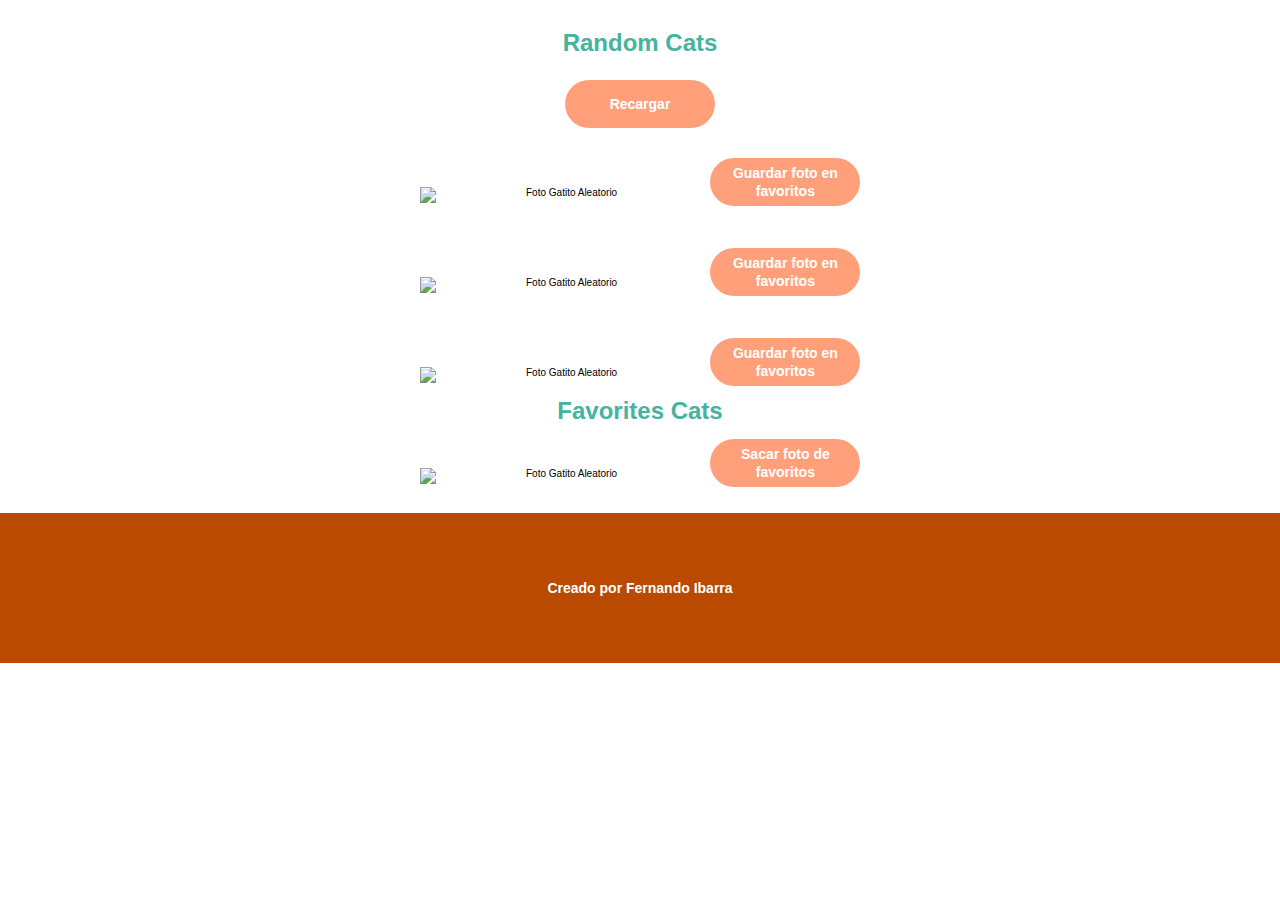
<file: src/index.html>
<!DOCTYPE html>
<html lang="en">
<head>
    <meta charset="UTF-8">
    <meta http-equiv="X-UA-Compatible" content="IE=edge">
    <meta name="viewport" content="width=device-width, initial-scale=1.0">
    <link rel="stylesheet" href="./style.css">
    <title>Gatitos App</title>
</head>
<body>
    <header>
        <div class="header--title-container">
            <h1>Random Cats</h1>
        </div>
    </header>
    <main>
        <section>
            <div class="main-button-container">
                <button type="button" class="button" onclick="reload()">Recargar</button>
            </div>
            <article class="main-img-container">
                <img id="img1" alt="Foto Gatito Aleatorio">
                <button type="button" class="button">Guardar foto en favoritos</button>
            </article>
            <article class="main-img-container">
                <img id="img2" alt="Foto Gatito Aleatorio">
                <button type="button" class="button">Guardar foto en favoritos</button>
            </article>
            <article class="main-img-container">
                <img id="img3" alt="Foto Gatito Aleatorio">
                <button type="button" class="button">Guardar foto en favoritos</button>
            </article>
        </section>
        <section class="main--title-container">
            <div class="title-container">
                <h1>Favorites Cats</h1>
            </div>
            <article class="main-fav-container">
                <img id="img3" alt="Foto Gatito Aleatorio">
                <button type="button" class="button">Sacar foto de favoritos</button>
            </article>
        </section>
    </main>
    <footer>
        <p>Creado por Fernando Ibarra</p>
    </footer>
    <script src="./main.js"></script>
</body>
</html>
</file>
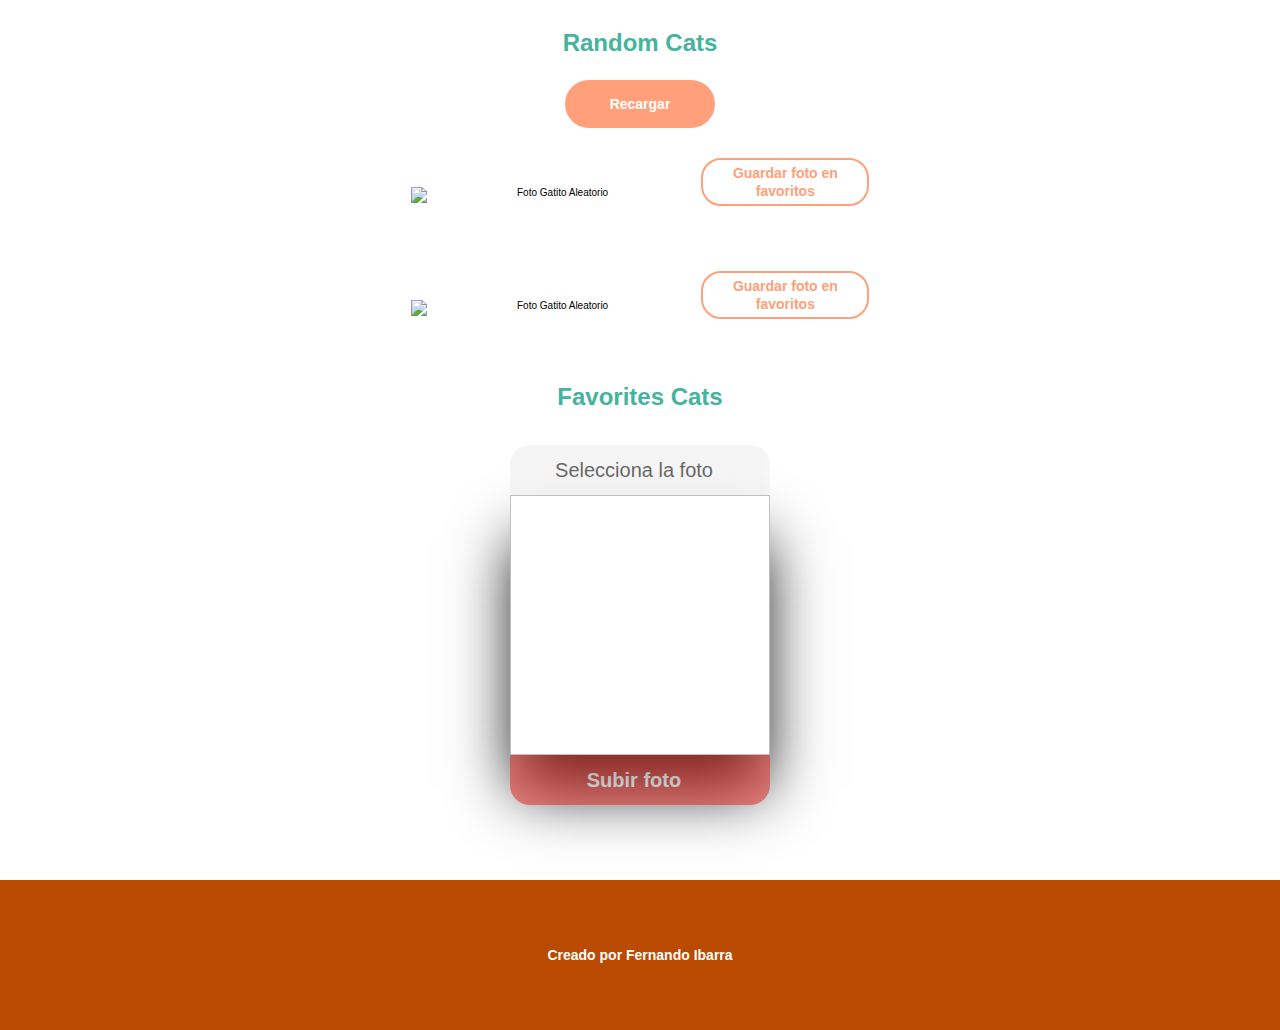
<file: src/Proyecto/index.html>
<!DOCTYPE html>
<html lang="en">
<head>
    <meta charset="UTF-8">
    <meta http-equiv="X-UA-Compatible" content="IE=edge">
    <meta name="viewport" content="width=device-width, initial-scale=1.0">
    <link rel="stylesheet" href="./style.css">
    <title>Gatitos App</title>
</head>
<body>
    <header>
        <div class="header--title-container">
            <h1>Random Cats</h1>
            <span id="error" class="error"></span>
        </div>
    </header>
    <main>
        <section>
            <div class="main-button-container">
                <button type="button" class="button" onclick="loadRandomMichis()">Recargar</button>
            </div>
            <article class="main-img-container">
                <img id="img1" alt="Foto Gatito Aleatorio">
                <button id="btn1">Guardar foto en favoritos</button>
            </article>
            <article class="main-img-container">
                <img id="img2" alt="Foto Gatito Aleatorio">
                <button id="btn2">Guardar foto en favoritos</button>
            </article>
        </section>

        <section id="uploadingMichi" class="main--uploading-container">
            <div>
                <h1>Favorites Cats</h1>
            </div>
            <form id="uploadingForm">
                <label for="file" class="custom-file-upload">Selecciona la foto<i class="fa-solid fa-camera"></i></label>
                <input type="file" name="file" id="file" onchange="previewImg()">
                <img id="preview"/>
                <button type="button" onclick="uploadMichiPhoto()" id="submitCat">Subir foto<i class="fa-solid fa-paper-plane"></i></button>
            </form>
        </section>

        <section class="main--favourite-container" id="main--favourites-container">
        </section>
    </main>
    <footer>
        <p>Creado por Fernando Ibarra</p>
    </footer>
    <script src="./main.js"></script>
</body>
</html>
</file>
<file: src/style.css>
:root {
    /* Colores */
    --light-Salmon: #FFA07A;
    --light-Green: #45B39D;
    --just-white: #FFFFFF;
    --bold-Red: #BA4A00;
}
* {
    box-sizing: border-box;
    margin: 0;
    padding: 0;
}
html {
    font-size: 62.5%;
    font-family: 'DM Sans', sans-serif;
}
header {
    position: relative;
    display: flex;
    flex-direction: column;
    justify-content: center;
    min-width: 320px;
    width: 100%;
    height: 50px;
    text-align: center;
}
.header--title-container {
    width: 100%;
    min-width: 288px;
    max-width: 900px;
    height: 250px;
    margin-top: 35px;
    align-self: center;
}
.header--title-container h1 {
    font-size: 2.4rem;
    font-weight: bold;
    line-height: 2.6rem;
    color: var(--light-Green);
}
main {
    width: 100%;
    height: auto;
    background-color: var(--just-white);
    margin-bottom: 50px;
}
.main-button-container {
    width: 100%;
    height: auto;
    padding-top: 30px;
    padding-bottom: 15px;
    text-align: center;
} 
.main-button-container button{
    width: 150px;
    height: 48px;
    background-color: var(--light-Salmon);
    border: none;
    border-radius: 30px;
    font-size: 1.4rem;
    font-weight: bold;
    line-height: 1.8rem;
    color: var(--just-white);
    font-family: 'DM Sans', sans-serif;
}
.main-img-container {
    width: 100%;
    height: auto;
    padding-top: 15px;
    padding-bottom: 15px;
    align-self: center;
    text-align: center;
}
.main-img-container img {
    min-width: 288px;
    width: 100%;
    height: 50%;
    margin: 0 auto;
    padding-bottom: 15px;
    background-size: cover;
    background-position: center;
    background-repeat: no-repeat;
}
.main-img-container button{
    width: 150px;
    height: 48px;
    background-color: var(--light-Salmon);
    border: none;
    border-radius: 30px;
    font-size: 1.4rem;
    font-weight: bold;
    line-height: 1.8rem;
    color: var(--just-white);
    font-family: 'DM Sans', sans-serif;
}
.main-fav-container {
    width: 100%;
    height: auto;
    padding-top: 15px;
    padding-bottom: 15px;
    align-self: center;
    text-align: center;
}
.main-fav-container img {
    min-width: 288px;
    width: 100%;
    height: 50%;
    margin: 0 auto;
    padding-bottom: 15px;
    background-size: cover;
    background-position: center;
    background-repeat: no-repeat;
}
.main-fav-container button{
    width: 150px;
    height: 48px;
    background-color: var(--light-Salmon);
    border: none;
    border-radius: 30px;
    font-size: 1.4rem;
    font-weight: bold;
    line-height: 1.8rem;
    color: var(--just-white);
    font-family: 'DM Sans', sans-serif;
}
.main--title-container {
    position: relative;
    display: flex;
    flex-direction: column;
    justify-content: center;
    min-width: 320px;
    width: 100%;
    height: 50px;
    text-align: center;
}
.title-container {
    width: 100%;
    min-width: 288px;
    max-width: 900px;
    height: 250px;
    margin-top: 35px;
    align-self: center;
}
.title-container h1 {
    font-size: 2.4rem;
    font-weight: bold;
    line-height: 2.6rem;
    color: var(--light-Green);
}
footer {
    display: flex;
    justify-content: center;
    align-items: center;
    width: 100%;
    height: 150px;
    background-color: var(--bold-Red);
}
footer p {
    width: 100%;
    display: flex;
    justify-content: center;
    align-items: center;
    font-size: 1.4rem;
    font-weight: bold;
    line-height: 1.8rem;
    color: var(--just-white);
}
</file>
<file: src/Proyecto/style.css>
:root {
    /* Colores */
    --light-Salmon: #FFA07A;
    --light-Green: #45B39D;
    --just-white: #FFFFFF;
    --bold-Red: #BA4A00;
    --Red: #FF0000;
}
* {
    box-sizing: border-box;
    margin: 0;
    padding: 0;
}
html {
    font-size: 62.5%;
    font-family: 'DM Sans', sans-serif;
}
header {
    position: relative;
    display: flex;
    flex-direction: column;
    justify-content: center;
    min-width: 320px;
    width: 100%;
    height: 50px;
    text-align: center;
}
.header--title-container {
    width: 100%;
    min-width: 288px;
    max-width: 900px;
    height: 250px;
    margin-top: 35px;
    align-self: center;
}
.header--title-container h1 {
    font-size: 2.4rem;
    font-weight: bold;
    line-height: 2.6rem;
    color: var(--light-Green);
}
main {
    width: 100%;
    height: auto;
    background-color: var(--just-white);
}
.main-button-container {
    width: 100%;
    height: auto;
    padding-top: 30px;
    padding-bottom: 15px;
    text-align: center;
} 
.main-button-container button{
    width: 150px;
    height: 48px;
    background-color: var(--light-Salmon);
    border: none;
    border-radius: 30px;
    font-size: 1.4rem;
    font-weight: bold;
    line-height: 1.8rem;
    color: var(--just-white);
    font-family: 'DM Sans', sans-serif;
}
.error {
    width: auto;
    height: 50px;
    background: var(--Red);
    border: none;
    border-radius: 30px;
    font-size: 1.4rem;
    font-weight: bold;
    line-height: 1.8rem;
    color: var(--just-white);
    font-family: 'DM Sans', sans-serif;
}
.main-img-container {
    width: 100%;
    height: auto;
    padding-top: 15px;
    padding-bottom: 15px;
    align-self: center;
    text-align: center;
}
.main-img-container img {
    min-width: 288px;
    width: 100%;
    height: 50%;
    margin: 0 auto;
    padding-bottom: 15px;
    background-size: cover;
    background-position: center;
    background-repeat: no-repeat;
}
.main-img-container button {
    height: 48px;
    background-color: var(--just-white);
    color: var(--light-Salmon);
    border-radius: 20px;
    font-size: 1.4rem;
    font-weight: bold;
    line-height: 1.8rem;
    border: 2px solid var(--light-Salmon);
    transition: all 0.3s ease 0s;
    width: 12em;
    margin-bottom: 35px;
}
.main-img-container button:hover {
    color: var(--just-white);
    background-color: var(--light-Salmon);
}
.main--uploading-container {
    width: 100%;
    height: auto;
    padding-top: 15px;
    padding-bottom: 15px;
    align-self: center;
    text-align: center;
}
.main--uploading-container div h1 {
    font-size: 2.4rem;
    font-weight: bold;
    line-height: 2.6rem;
    color: var(--light-Green);
}
.main--uploading-container form button {
    height: 48px;
    background-color: var(--just-white);
    color: var(--bold-Red);
    border-radius: 20px;
    font-size: 1.4rem;
    font-weight: bold;
    line-height: 1.8rem;
    border: 2px solid var(--bold-Red);
    transition: all 0.3s ease 0s;
    width: 12em;
    padding: 10px;
}


#submitCat, .custom-file-upload {
  width: 260px;
  height: 50px;
  border-radius: 20px;
  border: none;
  font-size: 20px;
  cursor: pointer;
  background-color: #DB3A34;
  opacity: 0.6;
  color: #fff;
  transition: 0.5s;
  margin: 0;
}

.custom-file-upload:hover, #submitCat:hover {
  opacity: 1;
}

#submitCat i, .custom-file-upload i {
  margin-left: 12px;
}

.custom-file-upload {
  border-radius: 20px 20px 0 0;
  background-color: #f0f0f0;
  color: #000;
  line-height: 50px;
}

#submitCat {
  border-radius: 0 0 20px 20px;
  margin-bottom: 30px;
}

#uploadingForm {
  display: inline-flex;
  flex-direction: column;
  justify-content: space-between;
  margin-top: 35px;
}

#file {
  display: none;
}

#preview {
  width: 260px;
  height: 260px;
  object-fit: cover;
  box-shadow: 0 40px 60px -6px black;
}


.main--uploading-container form button:hover {
    color: var(--just-white);
    background-color: var(--bold-Red);
}
.main--favourite-container {
    width: 100%;
    height: auto;
    padding-top: 15px;
    padding-bottom: 15px;
    align-self: center;
    text-align: center;
}
.main--favourite-container div h1 {
    font-size: 2.4rem;
    font-weight: bold;
    line-height: 2.6rem;
    color: var(--light-Green);
}
.main--favourite-container article img {
    min-width: 288px;
    width: 100%;
    height: 50%;
    margin: 0 auto;
    padding-bottom: 15px;
    background-size: cover;
    background-position: center;
    background-repeat: no-repeat;
}
.main--favourite-container article button {
    height: 48px;
    background-color: var(--just-white);
    color: var(--light-Salmon);
    border-radius: 20px;
    font-size: 1.4rem;
    font-weight: bold;
    line-height: 1.8rem;
    border: 2px solid var(--light-Salmon);
    transition: all 0.3s ease 0s;
    width: 12em;
    margin-bottom: 35px;
}
.main--favourite-container article button:hover {
    color: var(--just-white);
    background-color: var(--light-Salmon);
}
footer {
    display: flex;
    justify-content: center;
    align-items: center;
    width: 100%;
    height: 150px;
    background-color: var(--bold-Red);
}
footer p {
    width: 100%;
    display: flex;
    justify-content: center;
    align-items: center;
    font-size: 1.4rem;
    font-weight: bold;
    line-height: 1.8rem;
    color: var(--just-white);
}
</file>
